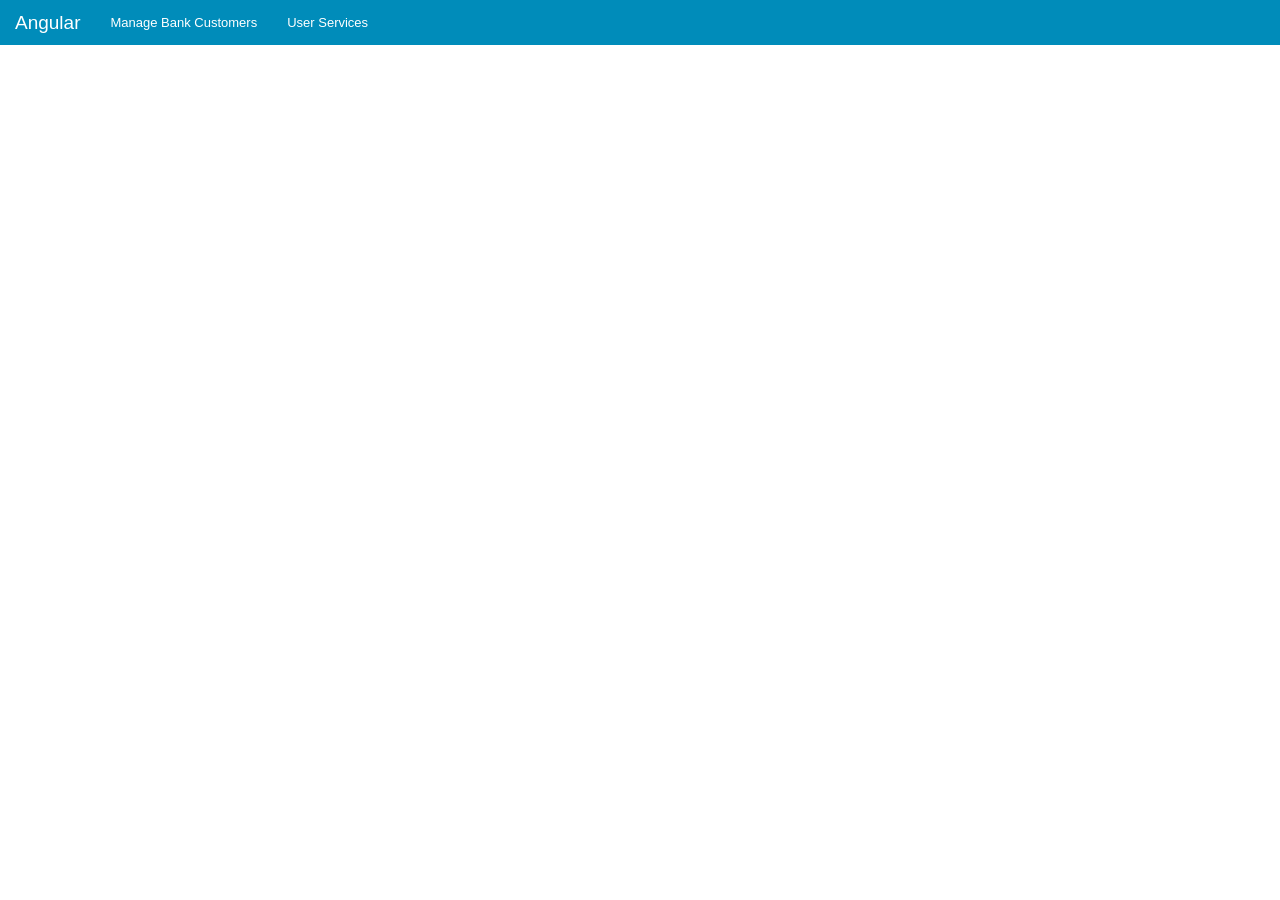
<file: public/app/index.html>
<!DOCTYPE html>
<html ng-app="Bank">
<head lang="en">
    <meta charset="UTF-8">
    <link href="../vendor/css/bootstrap.css" rel="stylesheet" />
    <link href="../css/bank.css" rel="stylesheet" />
</head>
<body>
<ui-view></ui-view>
<script src="../vendor/js/angular.js"></script>
<script src="../vendor/js/angular-ui-router.js"></script>
<script src="../vendor/js/ngStorage.js"></script>
<script src="../vendor/js/ui-bootstrap.js"></script>

<script src="app.js"></script>
<script src="manager/mainCtrl.js"></script>

<script src="manager/view/usersCtrl.js"></script>
<script src="manager/manage/userAccountsCtrl.js"></script>

<script src="manager/add/account/accountCtrl.js"></script>
<script src="manager/add/user/userCtrl.js"></script>

<script src="user/login/loginCtrl.js"></script>
<script src="user/view/accountsCtrl.js"></script>
<script src="user/manage/userAccountCtrl.js"></script>

<script src="services/Account.js"></script>
<script src="services/User.js"></script>
</body>
</html>
</file>
<file: public/css/bank.css>
.btn, .form-control {
    margin-top: 2px;
}

body {
    padding-top: 60px;
    padding-bottom: 60px;
}

.user-functions {
    margin-bottom: 15px;
}
</file>
